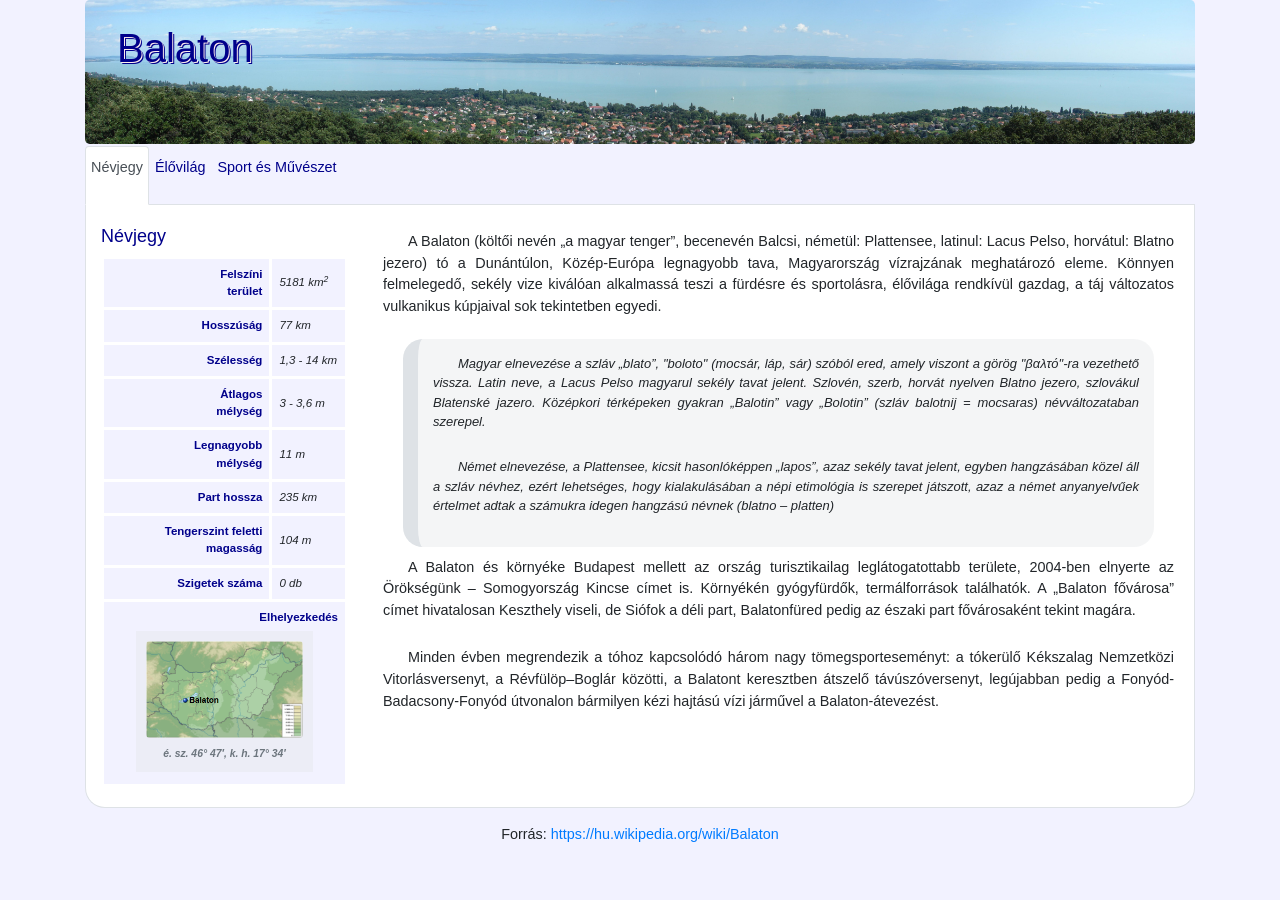
<file: balaton_forras/balaton.html>
﻿<!DOCTYPE html>
<html>
<head lang="hu">
  <meta charset="UTF-8">
  <meta name="viewport" content="width=device-width, initial-scale=1">
  <link rel="stylesheet" href="bootstrap.min.css">
  <script src="jquery.min.js"></script>
  <script src="popper.min.js"></script>
  <script src="bootstrap.min.js"></script>
  <link rel="stylesheet" href="balaton.css">
  <script src="balaton.js"></script>
  <title>Balaton</title>
</head>
<body>

<div class="container">
  <div id="fej" class="jumbotron">
    <h1>Balaton</h1>
  </div>

  <!-- Nav tabs -->
  <ul class="nav nav-tabs" role="tablist">
    <li class="nav-item">
      <a class="nav-link active menu" data-toggle="tab" href="#home">Névjegy</a>
    </li>
    <li class="nav-item">
      <a class="nav-link menu" data-toggle="tab" href="#menu1">Élővilág</a>
    </li>
    <li class="nav-item">
      <a class="nav-link menu" data-toggle="tab" href="#menu2">Sport és Művészet</a>
    </li>
  </ul>

  <!-- Tab panes -->
  <div class="tab-content">
    <div id="home" class="container tab-pane active"><br>
      <div class="row">
          <div class="col-md-4 col-xl-3">
                <h2>Névjegy</h2>
                <table>
                    <tr>
                        <td>Felszíni<br>terület</td>
                        <td>5181 km<sup>2</sup></td>
                    </tr>
                    <tr>
                        <td>Hosszúság</td>
                        <td>77 km</td>
                    </tr>
                    <tr>
                        <td>Szélesség</td>
                        <td>1,3 - 14 km</td>
                    </tr>
                    <tr>
                        <td>Átlagos<br>mélység</td>
                        <td>3 - 3,6 m</td>
                    </tr>
                    <tr>
                        <td>Legnagyobb<br>mélység</td>
                        <td>11 m</td>
                    </tr>
                    <tr>
                        <td>Part hossza</td>
                        <td>235 km</td>
                    </tr>
                    <tr>
                        <td>Tengerszint feletti magasság</td>
                        <td>104 m</td>
                    </tr>
                    <tr>
                        <td>Szigetek száma</td>
                        <td>0 db</td>
                    </tr>
                    <tr>
                        <td colspan="2" class="text-center,">
                            Elhelyezkedés<br>
                            <figure class="figure">
                              <img src="map.png" class="figure-img rounded img-fluid w-100" alt="Elhelyezkedés" title="Elhelyezkedés">
                              <figcaption class="figure-caption text-center">é. sz. 46° 47′, k. h. 17° 34′</figcaption>
                            </figure>
                        </td>
                    </tr>
                </table>
          </div>
          <div class="col-md-8 col-xl-9">
            <p>A Balaton (költői nevén „a magyar tenger”, becenevén Balcsi, németül: Plattensee, latinul: Lacus Pelso, horvátul: Blatno jezero) tó a Dunántúlon, Közép-Európa legnagyobb tava, Magyarország vízrajzának meghatározó eleme. Könnyen felmelegedő, sekély vize kiválóan alkalmassá teszi a fürdésre és sportolásra, élővilága rendkívül gazdag, a táj változatos vulkanikus kúpjaival sok tekintetben egyedi.</p>
            <blockquote>
              <p>Magyar elnevezése a szláv „blato”, "boloto" (mocsár, láp, sár) szóból ered, amely viszont a görög "βαλτό"-ra vezethető vissza. Latin neve, a Lacus Pelso magyarul sekély tavat jelent. Szlovén, szerb, horvát nyelven Blatno jezero, szlovákul Blatenské jazero. Középkori térképeken gyakran „Balotin” vagy „Bolotin” (szláv balotnij = mocsaras) névváltozataban szerepel.</p>
              <p>Német elnevezése, a Plattensee, kicsit hasonlóképpen „lapos”, azaz sekély tavat jelent, egyben hangzásában közel áll a szláv névhez, ezért lehetséges, hogy kialakulásában a népi etimológia is szerepet játszott, azaz a német anyanyelvűek értelmet adtak a számukra idegen hangzású névnek (blatno – platten)</p>
            </blockquote>
            <p>A Balaton és környéke Budapest mellett az ország turisztikailag leglátogatottabb területe, 2004-ben elnyerte az Örökségünk – Somogyország Kincse címet is. Környékén gyógyfürdők, termálforrások találhatók. A „Balaton fővárosa” címet hivatalosan Keszthely viseli, de Siófok a déli part, Balatonfüred pedig az északi part fővárosaként tekint magára.</p>
            <p>Minden évben megrendezik a tóhoz kapcsolódó három nagy tömegsporteseményt: a tókerülő Kékszalag Nemzetközi Vitorlásversenyt, a Révfülöp–Boglár közötti, a Balatont keresztben átszelő távúszóversenyt, legújabban pedig a Fonyód-Badacsony-Fonyód útvonalon bármilyen kézi hajtású vízi járművel a Balaton-átevezést.</p>
          </div>
      </div>
    </div>

    <div id="menu1" class="container tab-pane fade"><br>
      <div class="row">
        <div class="col-lg-5">
          <h2>Növényvilág</h2>
          <p>A hínárféléket a balatoni strandokon is megtaláljuk közülük gyakoribbak a süllőhínár-fajok Füzéres süllőhínár (Myriophyllum) és a békaszőlő-fajok (Potamogeton). Az elsősorban a közönséges nád (Phragmithes australis) által alkotott nádasok a part mentén, leginkább az északi parton maradtak fenn. Egy 2017-es feltérképezés szerint mintegy 1205 hektár nádas volt a Balaton medrében, az öt évvel korábbi 1230 hektárral szemben. Társulásalkotó növénye elsősorban a keskenylevelű gyékény (Typha angustifolia) és többek között a tavi káka (Schoenoplectus lacustris), valamint a zsombéksás (Carex elata).</p>
          <figure class="figure">
            <img src="nadas.jpg" class="figure-img rounded img-fluid w-100" alt="Nádas" title="Nádas">
            <figcaption class="figure-caption text-center">Jellegzetes nádas a tó kenesei partján. A balatoni nádasok területe megközelítőleg 12 km², amelynek 73%-a az északi parton van.</figcaption>
          </figure>
          <p>A tó környékének rendkívül gazdag növényvilágára jellemző, hogy a molyhos és cseres tölgyes erdőségek a legelterjedtebbek, amelyeket sok helyütt telepített fenyőerdők váltanak. Különleges fenyőféléket tekinthet meg az érdeklődő a Folly Arborétumban Badacsonyörsön. A Balaton-felvidéki Nemzeti Park címernövénye, a Balaton-felvidék néhány láprétjén nyíló lisztes kankalin (Primula farinosa) mellett több más pompás szirmú virág is honos itt, ilyen a tavaszi hérics, a fekete kökörcsin és a citromillatú nagyezerjófű.</p>
        </div>
        <div class="col-lg-7">
          <h2>Állatvilág</h2>
          <p>A tó élővilágának jelentős részét a szabad szemmel általában nem látható algafajok teszik ki, amelyek a Balaton legfontosabb szervesanyag termelői és újabb és újabb fajok kerülnek elő a tóból.  Az algák mennyiségét alapvetően a tápanyagterhelés hosszútávú alakulása szabja meg. A tó algásodását (eutrofizáció) csökkenteni kell, mert az idegenforgalmi vonzerejét csökkenti a folyamat.</p>
          <p>A Balaton, lévén hazánk legnagyobb állóvize, halfaunája nagyon értékes. Az érdeklődők a legrészletesebben a <a href="http://bodorka.info.hu" target="_blank">Balatoni Vízivilág Látogatóközpont</a>ban tájékozódhatnak a vidék halaival. A tóban, a vele összefüggő Kis-Balatonban és a vízgyűjtő területén található 40 vízfolyásban 37 halfaj fordul elő, ebből a Balatonban 15-17 faj él meg. Az itt élő halak 80%-át a keszegfélék alkotják. Ezek közül a leggyakoribb a dévérkeszeg, a karikakeszeg, a bodorka és a vörösszárnyú keszeg.</p>
          <p>A tó Európa egyik legjelentősebb vízimadár-élőhelye. Kiterjedt nádasai számos madárfaj számára nyújtanak fészkelő helyet. A legismertebb madár, a Balaton legnagyobb röpképes madara, a bütykös hattyú (Cygnus olor), amely a nádasban építi nagy méretű úszó fészkét, fészekhagyó fiókáit azonban kikelésük után gyakran a strandok közelében neveli fel, ahol könnyen jut hozzá a táplálékhoz, mivel a nyaralók rendszeresen etetik őket.</p>
          <p>Őshonos balatoni halfajok:</p>
          <div class="row">
            <div class="col-4">
              <ul id="halLista">
                <li onclick="halinfo('balin');">Balin</li>
                <li onclick="halinfo('bodorka');">Bodorka</li>
                <li onclick="halinfo('deverkeszeg');">Dévérkeszeg</li>
                <li onclick="halinfo('karikakeszeg');">Karikakeszeg</li>
                <li onclick="halinfo('ponty');">Ponty</li>
                <li onclick="halinfo('fogassullo');">Fogassüllő</li>
                <li onclick="halinfo('csuka');">Csuka</li>
                <li onclick="halinfo('compo');">Compó</li>
                <li onclick="halinfo('fejes');">Fejes domolykó</li>
                <li onclick="halinfo('garda');">Garda</li>
                <li onclick="halinfo('harcsa');">Harcsa</li>
              </ul>
            </div>
            <div class="col-8">
              <figure class="figure"  id="halURL">
                <div id="sugo">
                  Kattint halfaj nevére, amiről többet szeretnél megtudni...
                </div>
                <a target="_blank" id="halURL">
                  <img id="halKep" class="figure-img rounded img-fluid w-100">
                </a>
                <figcaption id="halNevek" class="figure-caption text-center"></figcaption>
              </figure>
            </div>
          </div>
        </div>
      </div>
    </div>
    
    <div id="menu2" class="container tab-pane fade"><br>
      <div class="row">
        <div class="col-lg-6">
          <h2>Sport</h2>
          <p>A magyar úszósport megszületése Szekrényessy Kálmán nevéhez fűződik, aki az első Balaton-átúszó volt. 1880. augusztus 29-én úszta át a tavat Siófok-Balatonfüred között, de ez a 14 kilométeres táv, túlságosan hosszúnak bizonyult ahhoz, hogy tömegsport-rendezvénnyé válhasson. 1967-ig Szekrényessy-emlékverseny néven megtartották még az eredeti Siófok-Balatonfüred távúszó versenyt. 1983-tól kezdődően rendezik meg a mai formájában is ismert Balaton-átúszást, a Révfülöp és Balatonboglár közti 5200 méteres távon.</p>
          <p>Szekrényessy Kálmán nevéhez számos hazai sportág meghonosítása köthető (többek között a görkorcsolya, de kerékpár szavunk megalkotóját is benne tisztelhetjük). 1879-től számos balatoni úszó, kajak, és vitorlásversenyt szervezett a tóra, sőt a Balaton mellett rendszeres léghajós repülő kirándulásokat is biztosított, hisz Zeppelin barátjaként az első magyar léghajókonstruktőrünkként is ismertté vált.</p>
          <p>Minden évben megrendezik a tóhoz kapcsolódó három nagy tömegsporteseményt: a tókerülő Kékszalag Nemzetközi Vitorlásversenyt, a Révfülöp–Boglár közötti, a Balatont keresztben átszelő távúszóversenyt, legújabban pedig a Fonyód-Badacsony-Fonyód útvonalon bármilyen kézi hajtású vízi járművel a Balaton-átevezést.</p>
          <figure class="figure">
            <img src="nemere2.jpg" class="figure-img rounded img-fluid w-100" alt="Nemere II. cirkáló" title="Nemere II. cirkáló">
            <figcaption class="figure-caption text-center">A Nemere II. 75-ös cirkáló (Schärenkreutzer), a Balaton legendás zászlóshajója 2015-ben</figcaption>
          </figure>
        </div>
            <div class="col-lg-6">
              <h2>Művészet</h2>
              <p>A legnagyobb magyar tó a népdaloktól az irodalmon át a képzőművészetig egy sor műfaj témája lett.</p>
              <figure class="figure">
                <img src="seuso.png" class="figure-img rounded img-fluid w-100" alt="Seosu-kincs" title="Seosu-kincs">
                <figcaption class="figure-caption text-center">A Seuso-kincs egyik ezüsttálján rómaiak vaddisznóvadászatát ábrázoló dombormű van, a „tál peremén körben medve, antilop, leopárd, vadszamár, vadkan, gazella, nyúl vadászatának jeleneteit és a vadászatról a zsákmánnyal hazatérőket ábrázolták”. A tálon PELSO felirat van, ezen a néven ismerték a mai Balatont</figcaption>
              </figure>
              <p>A magyar festők az 1850-es évektől fedezték fel a tó szépségét. 2008 nyarán a keszthelyi Festetics-kastély kiállítótermében húsz 19. és 20. századi magyar festőművész, köztük Szinyei Merse Pál, Mészöly Géza, Csók István, Egry József, Bernáth Aurél, Mikus Gyula, Brodszky Sándor, Telepy Károly, Iványi-Grünwald Béla száz Balaton-képét mutatták be.</p>
              <p>A Balaton-vidék történetét, a 19. századi társasági és társadalmi életét anekdotákkal, hiteles történetekkel Eötvös Károly írta meg 1900-ban, az Utazás a Balaton körül című alapvető művében. A Balatoni Egylet létrejöttekor különböző szakosztályokat választottak, az irodalmi szakosztály elnöke Jókai Mór lett, aki mint füredi nyaralótulajdonos személyesen vett részt az alakuló ülésen. Az arany ember című regényében Jókai is ír a szeszélyes balatoni időjárásról.</p>
              <p>Bujtor István színművész az általa kitalált és megformált filmbéli (A Pogány Madonna, Hamis a baba) Ötvös Csöpi nyomozó karakterét is a Balatonra, Balatonfüredre helyezte, ahol Csöpi nyomoz és vitorlázik, mivel a színész maga is nagy kedvelője volt a tónak és a vitorlázásnak.</p>
            </div>
        
      </div>
    </div>

    <div id="menu3" class="container tab-pane fade"><br>
      
    </div>
  </div>
</div>

<footer class="text-center py-3">Forrás: <a href="https://hu.wikipedia.org/wiki/Balaton">https://hu.wikipedia.org/wiki/Balaton</a></footer>

</body>
</html>
</file>
<file: balaton_forras/balaton.css>
body{
    background-color: rgba(0,0,255,5%);
    font-size:90%;
}

#fej{
    background-image: url('fej2.jpg');
    background-size: cover;
    background-repeat: no-repeat;
    background-position: center;    
}

#fej h1{
    margin-top: -40px;
    color: darkblue;
    text-shadow:1px 1px 0px #ffeeee, 2px 2px 0px darkblue; 
}

.menu{
    color:darkblue;
    margin-top: -30px;
    padding: 10px 5px 25px;
}

h2{
    font-size: 125%;
    color: darkblue;    
}

.tab-pane{
    background-color: white;
    border-left: 1px solid rgb(222,226,230); 
    border-bottom: 1px solid rgb(222,226,230); 
    border-right: 1px solid rgb(222,226,230); 
    padding-bottom: 20px;
    border-bottom-left-radius: 20px;
    border-bottom-right-radius: 20px;
}

table{
    font-size: 80%;
    margin: auto;
}

td{
    background-color: rgba(0,0,255,5%);
    border: 3px solid white;
    padding: 7px;
}

td span {
    font-weight: normal;
    font-style: italic;
    color: black;
}

td:first-child{
    text-align: right;
    font-weight: bold;
    color: darkblue;

}
td:nth-child(2){
    font-style: italic;

}

p{
    text-align: justify;
    padding: 5px;
    text-indent: 25px;
}
figure{
    background-color: rgba(222,226,230,35%);
    padding: 10px;
    margin: 5px 25px;
}

figcaption{
    font-style: italic;
}

blockquote{
    margin: 5px 25px;
    border-left: 15px solid rgb(222,226,230);
    background-color: rgba(222,226,230,35%);
    font-style: italic;
    border-radius: 20px;
    padding: 10px;
    font-size: 90%;
}

#halLista{
    cursor: pointer;
    list-style-type: none;
    padding-left: 0px;
    margin-left: 0px;
    float: right;
}

#halLista li {
    height: 35px;
    vertical-align: middle;
    padding: 0px;
    padding-right: 21px;
    line-height: 95%;
    font-size: 95%;
}

#halLista li:hover{
    background-image: url('nyil.png');
    background-repeat: no-repeat;
    background-position-x: right;
    background-size: 20px 20px;
}

#sugo{
    color: rgb(175,175,175);
    padding: 25px;
    letter-spacing: 120%;
    font-style: italic;
    text-align: center;
}
</file>
